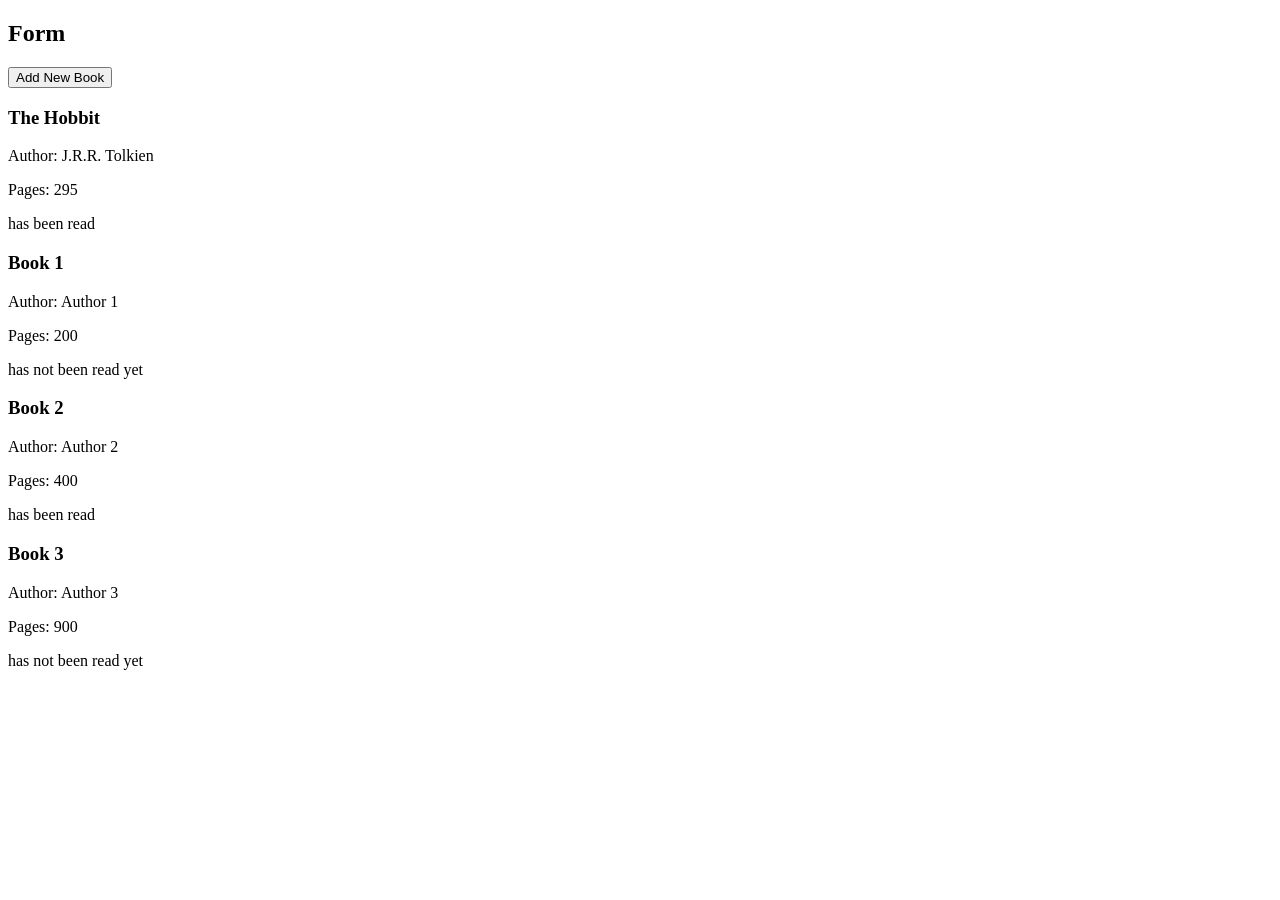
<file: projects/project-library/project/index.html>
<!DOCTYPE html>
<html lang="en">
<head>
  <meta charset="UTF-8">
  <meta name="viewport" content="width=device-width, initial-scale=1.0">
  <title>Project: Library</title>
</head>
<body>
  <h2>
    Form
  </h2>
  <button id="show-form"> Add New Book </button>

    <dialog id="book-dialog">
      
      <form id="book-form">

        <label for="title"> Title: </label>
        <input type="text" id="title" required>

        <label for="author"> Author: </label>
        <input type="text" id="author" required>

        <label for="pages"> Number of pages: </label>
        <input type="number" id="pages" required>

        <label for="read"> Has been read? </label>
        <input type="checkbox" id="read">


        <button type="submit" id="submit"> Add Book </button>

      </form>
    </dialog>

  <div id="library-display"> </div>


<script src="script.js"></script>
</body>
</html>
</file>
